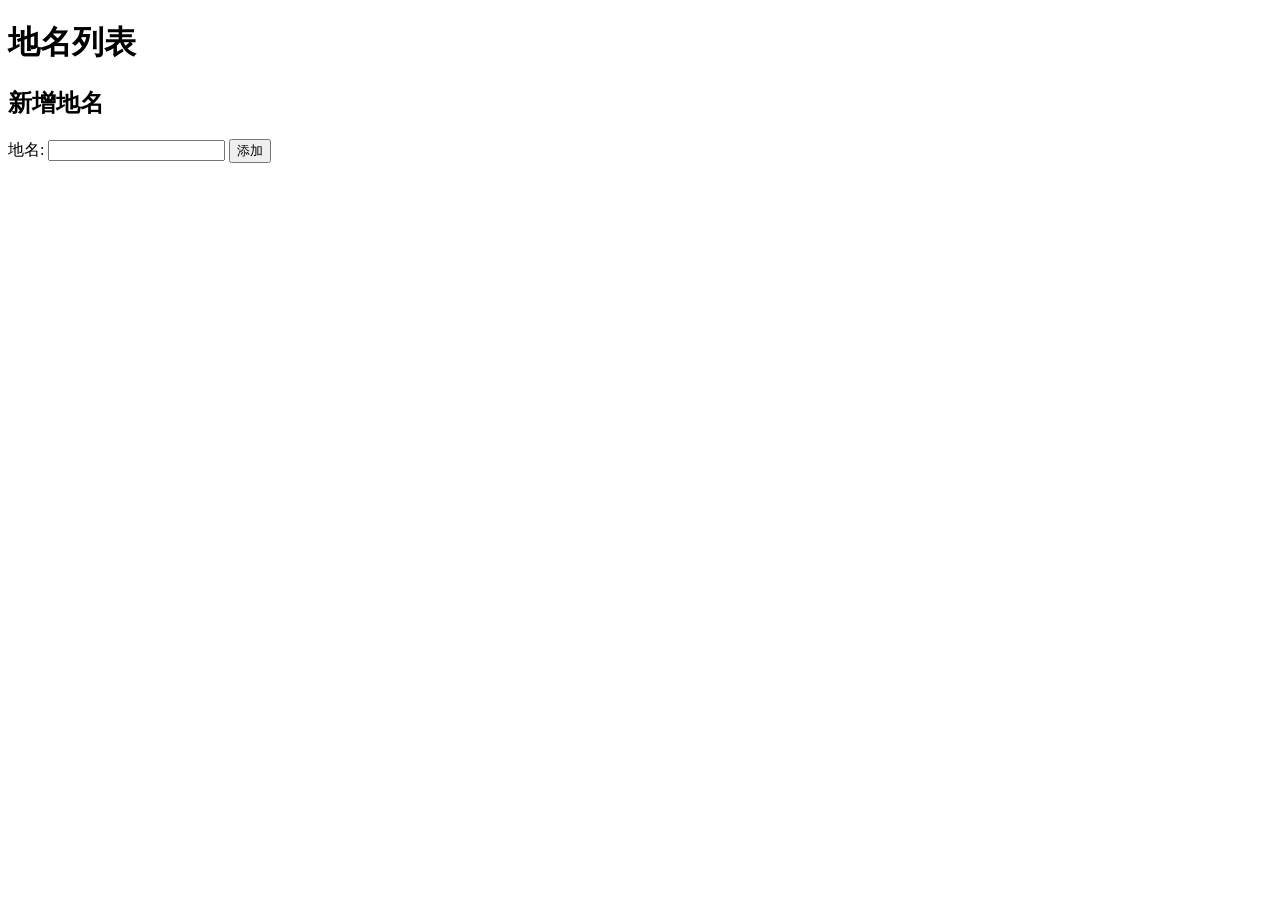
<file: FrontEnd/index.html>
<!DOCTYPE html>
<html lang="zh-CN">
<head>
    <meta charset="UTF-8" />
    <title>地名管理系统</title>
</head>
<body>
    <h1>地名列表</h1>
    <ul id="datalist"></ul>

    <h2>新增地名</h2>
    <form id="addPlaceForm">
        <label for="placeName">地名:</label>
        <input type="text" id="placeName" name="placeName" required>
        <button type="submit">添加</button>
    </form>
    <p id="messageArea"></p>

    <!--

    -->
    <script src="script.js"></script>
</body>
</html>
</file>
